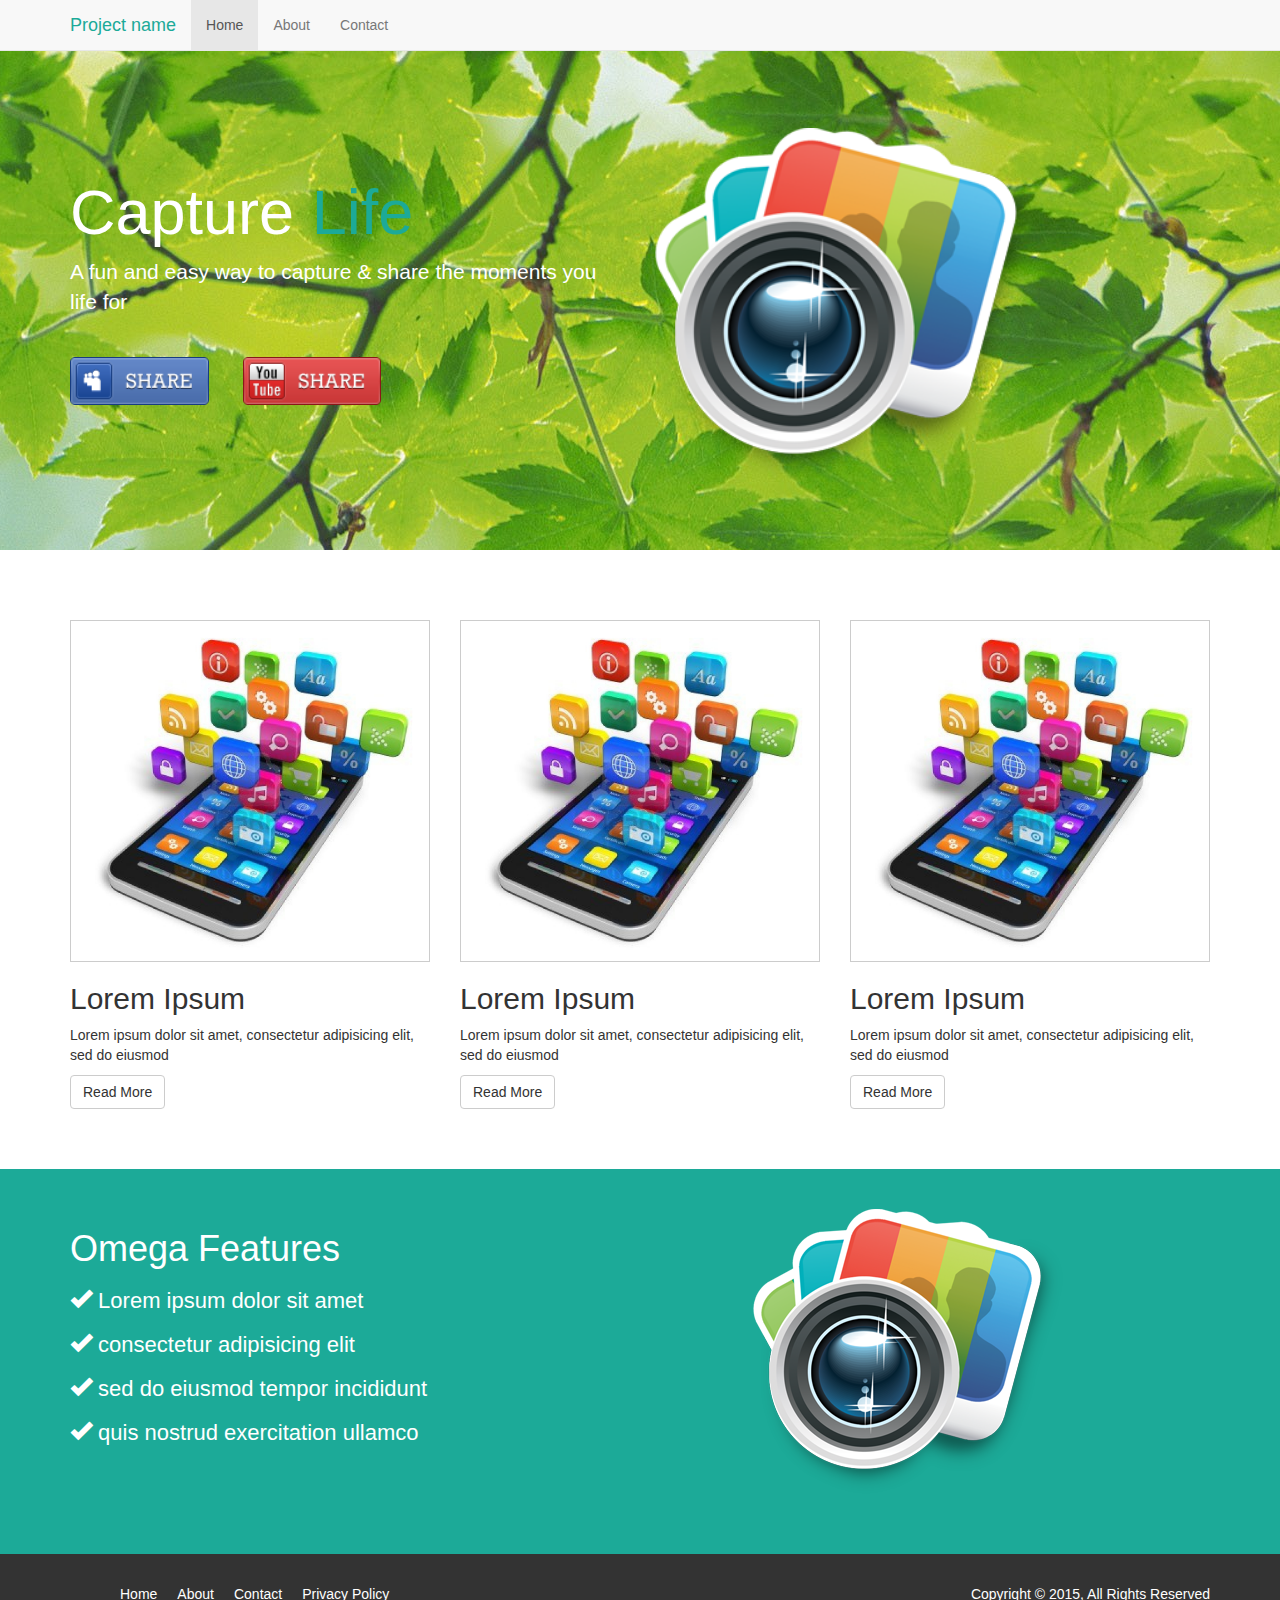
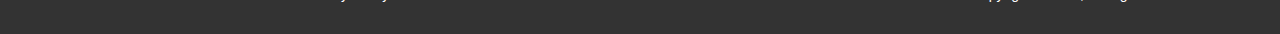
<file: app_salespage/index.html>
<!DOCTYPE html>
<html lang="en">
	<head>
		<meta charset="utf-8">
		<meta http-equiv="X-UA-Compatible" content="IE=edge">
		<meta name="viewport" content="width=device-width, initial-scale=1">

		<title>Gamma: Photo Sharing App</title>
		<link href="css/bootstrap.css" rel="stylesheet">
		<link href="css/style.css" rel="stylesheet">
	</head>
	<body>
		<nav class="navbar navbar-default navbar-fixed-top">
			<div class="container">
				<div class="navbar-header">
					<button type="button" class="navbar-toggle collapsed" data-toggle="collapse" data-target="#navbar" aria-expanded="false" aria-controls="navbar">
						<span class="sr-only">Toggle navigation</span>
						<span class="icon-bar"></span>
						<span class="icon-bar"></span>
						<span class="icon-bar"></span>
					</button>
					<a class="navbar-brand em-text" href="#">Project name</a>
				</div>
				<div id="navbar" class="collapse navbar-collapse">
					<ul class="nav navbar-nav">
						<li class="active"><a href="index.html">Home</a></li>
						<li><a href="about.html">About</a></li>
						<li><a href="contact.html">Contact</a></li>
					</ul>
				</div><!--/.nav-collapse -->
			</div>
		</nav>

		<div class="jumbotron">
			<div class="container">
				<div class="row">
					<div class="col-md-6">
						<h1>Capture <span class="em-text">Life</span></h1>
						<p>A fun and easy way to capture & share the moments you life for</p>
						<a href="#"><img class="app-btn" src="img/myspace_button.png"></a>
						<a href="#"><img class="app-btn" src="img/youtube_button.png"></a>
					</div>
					<div class="col-md-6">
						<img class="showcase-img" src="img/lens.png">
					</div>
				</div>
			</div>
		</div>

		<section id="middle">
			<div class="container">
				<div class="row">
					<div class="col-md-4">
						<img src="img/demo1.jpg" class="demo">
						<h2>Lorem Ipsum</h2>
						<p>Lorem ipsum dolor sit amet, consectetur adipisicing elit, sed do eiusmod
						</p>
						<a href="#" class="btn btn-default">Read More</a>
					</div>
					<div class="col-md-4">
						<img src="img/demo1.jpg" class="demo">
						<h2>Lorem Ipsum</h2>
						<p>Lorem ipsum dolor sit amet, consectetur adipisicing elit, sed do eiusmod
						</p>
						<a href="#" class="btn btn-default">Read More</a>
					</div>
					<div class="col-md-4">
						<img src="img/demo1.jpg" class="demo">
						<h2>Lorem Ipsum</h2>
						<p>Lorem ipsum dolor sit amet, consectetur adipisicing elit, sed do eiusmod
						</p>
						<a href="#" class="btn btn-default">Read More</a>
					</div>
				</div>
			</div>
		</section>

		<section id="feature">
			<div class="container">
				<div class="row">
					<div class="col-md-5">
						<h1>Omega Features</h1>
						<ul>
							<li><i class="glyphicon glyphicon-ok"></i> Lorem ipsum dolor sit amet</li>
							<li><i class="glyphicon glyphicon-ok"></i>
							consectetur adipisicing elit</li>
							<li><i class="glyphicon glyphicon-ok"></i> sed do eiusmod tempor incididunt</li>
							<li><i class="glyphicon glyphicon-ok"></i> quis nostrud exercitation ullamco</li>
						</ul>
					</div>
					<div class="col-md-4 col-md-offset-2">
						<img class="big-logo" src="img/lens.png">
					</div>
				</div>
			</div>
		</section>

		<footer>
			<div class="container">
				<div class="row">
					<div class="col-md-6 col-xs-12">
						<ul>
							<li><a href="#">Home</a></li>
							<li><a href="#">About</a></li>
							<li><a href="#">Contact</a></li>
							<li><a href="#">Privacy Policy</a></li>
						</ul>
					</div>
					<div class="col-md-6 col-xs-12">
						<p>Copyright &copy; 2015, All Rights Reserved</p>
					</div>
				</div>
			</div>
		</footer>

		<!-- Bootstrap core JavaScript
		============================================ -->
		<script src="https://ajax.googleapis.com/ajax/libs/jquery/1.11.2/jquery.min.js"></script>
		<script src="js/bootstrap.js"></script>
	</body>
</html>
</file>
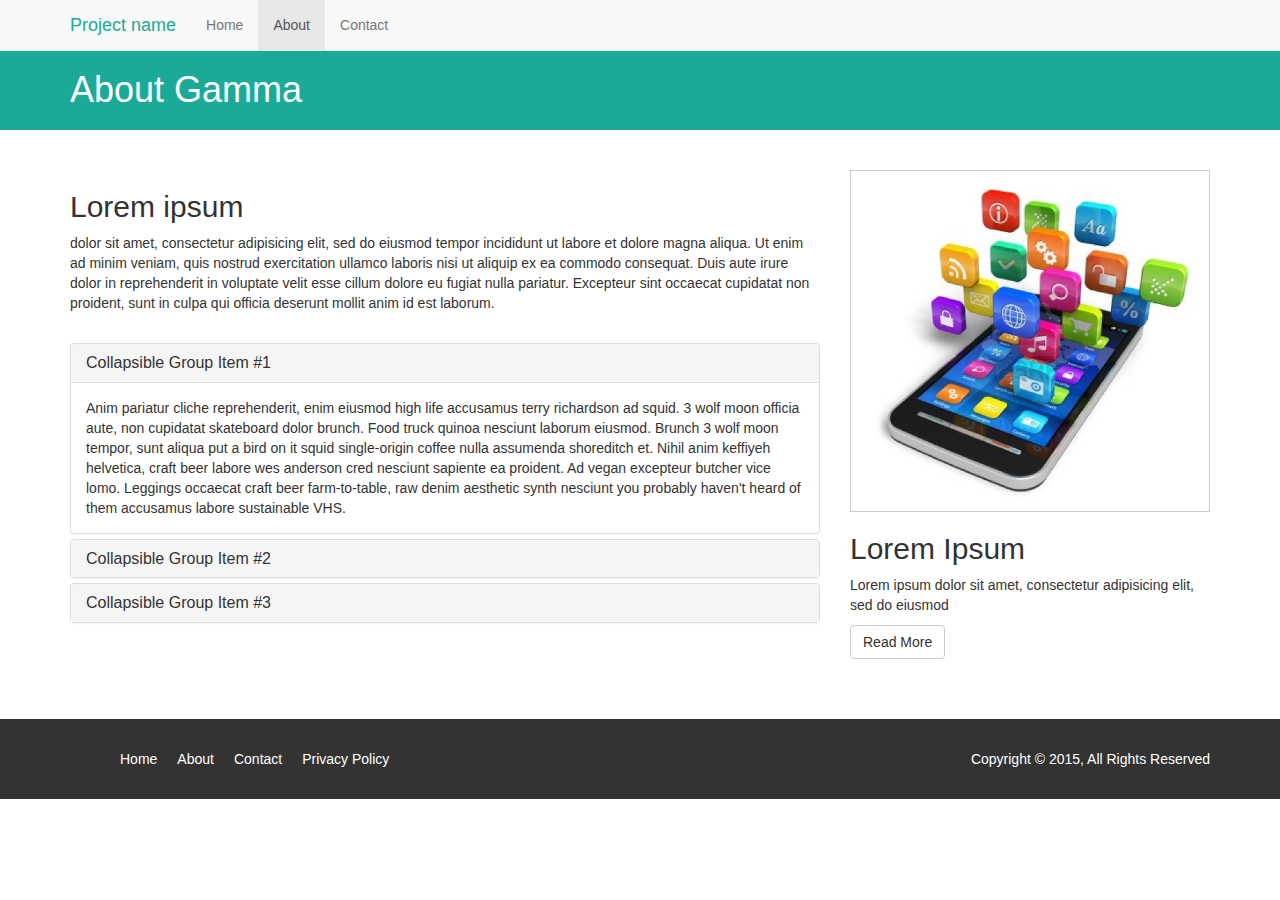
<file: app_salespage/about.html>
<!DOCTYPE html>
<html lang="en">
	<head>
		<meta charset="utf-8">
		<meta http-equiv="X-UA-Compatible" content="IE=edge">
		<meta name="viewport" content="width=device-width, initial-scale=1">

		<title>Gamma: About</title>
		<link href="css/bootstrap.css" rel="stylesheet">
		<link href="css/style.css" rel="stylesheet">
	</head>
	<body>
		<nav class="navbar navbar-default navbar-fixed-top">
			<div class="container">
				<div class="navbar-header">
					<button type="button" class="navbar-toggle collapsed" data-toggle="collapse" data-target="#navbar" aria-expanded="false" aria-controls="navbar">
						<span class="sr-only">Toggle navigation</span>
						<span class="icon-bar"></span>
						<span class="icon-bar"></span>
						<span class="icon-bar"></span>
					</button>
					<a class="navbar-brand em-text" href="#">Project name</a>
				</div>
				<div id="navbar" class="collapse navbar-collapse">
					<ul class="nav navbar-nav">
						<li><a href="index.html">Home</a></li>
						<li class="active"><a href="about.html">About</a></li>
						<li><a href="contact.html">Contact</a></li>
					</ul>
				</div><!--/.nav-collapse -->
			</div>
		</nav>

		<section id="title-bar">
			<div class="container">
				<div class="row">
					<div class="col-md-12">
						<h1>About Gamma</h1>
					</div>
				</div>
			</div>
		</section>

		<section id="about">
			<div class="container">
				<div class="row">
					<div class="col-md-8">
						<h2>Lorem ipsum</h2>
						<p>dolor sit amet, consectetur adipisicing elit, sed do eiusmod
						tempor incididunt ut labore et dolore magna aliqua. Ut enim ad minim veniam,
						quis nostrud exercitation ullamco laboris nisi ut aliquip ex ea commodo
						consequat. Duis aute irure dolor in reprehenderit in voluptate velit esse
						cillum dolore eu fugiat nulla pariatur. Excepteur sint occaecat cupidatat non
						proident, sunt in culpa qui officia deserunt mollit anim id est laborum.
						</p>
						<br>
						<div class="panel-group" id="accordion" role="tablist" aria-multiselectable="true">
						  <div class="panel panel-default">
						    <div class="panel-heading" role="tab" id="headingOne">
						      <h4 class="panel-title">
						        <a role="button" data-toggle="collapse" data-parent="#accordion" href="#collapseOne" aria-expanded="true" aria-controls="collapseOne">
						          Collapsible Group Item #1
						        </a>
						      </h4>
						    </div>
						    <div id="collapseOne" class="panel-collapse collapse in" role="tabpanel" aria-labelledby="headingOne">
						      <div class="panel-body">
						        Anim pariatur cliche reprehenderit, enim eiusmod high life accusamus terry richardson ad squid. 3 wolf moon officia aute, non cupidatat skateboard dolor brunch. Food truck quinoa nesciunt laborum eiusmod. Brunch 3 wolf moon tempor, sunt aliqua put a bird on it squid single-origin coffee nulla assumenda shoreditch et. Nihil anim keffiyeh helvetica, craft beer labore wes anderson cred nesciunt sapiente ea proident. Ad vegan excepteur butcher vice lomo. Leggings occaecat craft beer farm-to-table, raw denim aesthetic synth nesciunt you probably haven't heard of them accusamus labore sustainable VHS.
						      </div>
						    </div>
						  </div>
						  <div class="panel panel-default">
						    <div class="panel-heading" role="tab" id="headingTwo">
						      <h4 class="panel-title">
						        <a class="collapsed" role="button" data-toggle="collapse" data-parent="#accordion" href="#collapseTwo" aria-expanded="false" aria-controls="collapseTwo">
						          Collapsible Group Item #2
						        </a>
						      </h4>
						    </div>
						    <div id="collapseTwo" class="panel-collapse collapse" role="tabpanel" aria-labelledby="headingTwo">
						      <div class="panel-body">
						        Anim pariatur cliche reprehenderit, enim eiusmod high life accusamus terry richardson ad squid. 3 wolf moon officia aute, non cupidatat skateboard dolor brunch. Food truck quinoa nesciunt laborum eiusmod. Brunch 3 wolf moon tempor, sunt aliqua put a bird on it squid single-origin coffee nulla assumenda shoreditch et. Nihil anim keffiyeh helvetica, craft beer labore wes anderson cred nesciunt sapiente ea proident. Ad vegan excepteur butcher vice lomo. Leggings occaecat craft beer farm-to-table, raw denim aesthetic synth nesciunt you probably haven't heard of them accusamus labore sustainable VHS.
						      </div>
						    </div>
						  </div>
						  <div class="panel panel-default">
						    <div class="panel-heading" role="tab" id="headingThree">
						      <h4 class="panel-title">
						        <a class="collapsed" role="button" data-toggle="collapse" data-parent="#accordion" href="#collapseThree" aria-expanded="false" aria-controls="collapseThree">
						          Collapsible Group Item #3
						        </a>
						      </h4>
						    </div>
						    <div id="collapseThree" class="panel-collapse collapse" role="tabpanel" aria-labelledby="headingThree">
						      <div class="panel-body">
						        Anim pariatur cliche reprehenderit, enim eiusmod high life accusamus terry richardson ad squid. 3 wolf moon officia aute, non cupidatat skateboard dolor brunch. Food truck quinoa nesciunt laborum eiusmod. Brunch 3 wolf moon tempor, sunt aliqua put a bird on it squid single-origin coffee nulla assumenda shoreditch et. Nihil anim keffiyeh helvetica, craft beer labore wes anderson cred nesciunt sapiente ea proident. Ad vegan excepteur butcher vice lomo. Leggings occaecat craft beer farm-to-table, raw denim aesthetic synth nesciunt you probably haven't heard of them accusamus labore sustainable VHS.
						      </div>
						    </div>
						  </div>
						</div>
					</div>
					<div class="col-md-4">
						<img src="img/demo1.jpg" class="demo">
						<h2>Lorem Ipsum</h2>
						<p>Lorem ipsum dolor sit amet, consectetur adipisicing elit, sed do eiusmod
						</p>
						<a href="#" class="btn btn-default">Read More</a>
					</div>
				</div>
			</div>
		</section>

		<footer>
			<div class="container">
				<div class="row">
					<div class="col-md-6 col-xs-12">
						<ul>
							<li><a href="#">Home</a></li>
							<li><a href="#">About</a></li>
							<li><a href="#">Contact</a></li>
							<li><a href="#">Privacy Policy</a></li>
						</ul>
					</div>
					<div class="col-md-6 col-xs-12">
						<p>Copyright &copy; 2015, All Rights Reserved</p>
					</div>
				</div>
			</div>
		</footer>

		<!-- Bootstrap core JavaScript
		============================================ -->
		<script src="https://ajax.googleapis.com/ajax/libs/jquery/1.11.2/jquery.min.js"></script>
		<script src="js/bootstrap.js"></script>
	</body>
</html>
</file>
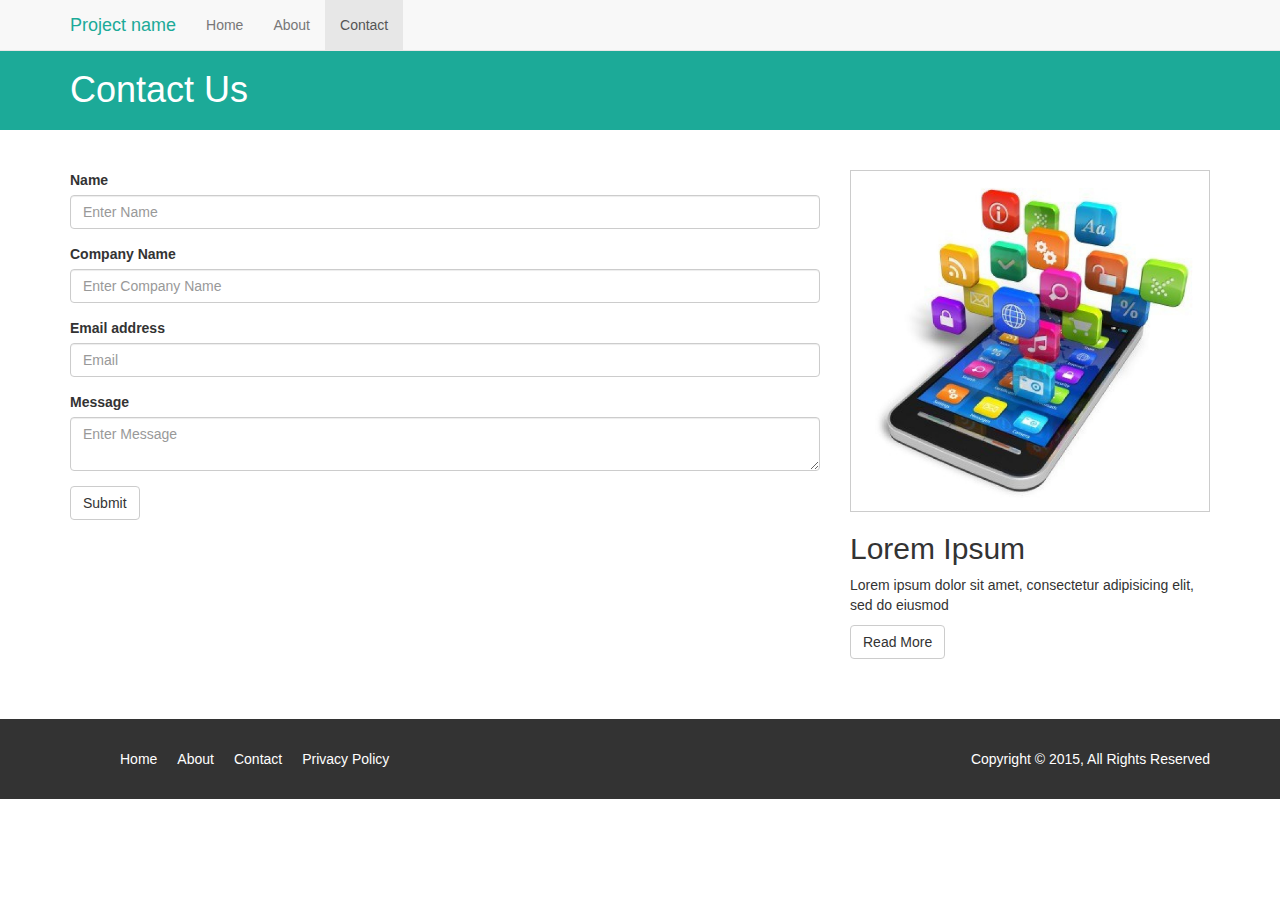
<file: app_salespage/contact.html>
<!DOCTYPE html>
<html lang="en">
	<head>
		<meta charset="utf-8">
		<meta http-equiv="X-UA-Compatible" content="IE=edge">
		<meta name="viewport" content="width=device-width, initial-scale=1">

		<title>Gamma: Contact</title>
		<link href="css/bootstrap.css" rel="stylesheet">
		<link href="css/style.css" rel="stylesheet">
	</head>
	<body>
		<nav class="navbar navbar-default navbar-fixed-top">
			<div class="container">
				<div class="navbar-header">
					<button type="button" class="navbar-toggle collapsed" data-toggle="collapse" data-target="#navbar" aria-expanded="false" aria-controls="navbar">
						<span class="sr-only">Toggle navigation</span>
						<span class="icon-bar"></span>
						<span class="icon-bar"></span>
						<span class="icon-bar"></span>
					</button>
					<a class="navbar-brand em-text" href="#">Project name</a>
				</div>
				<div id="navbar" class="collapse navbar-collapse">
					<ul class="nav navbar-nav">
						<li><a href="index.html">Home</a></li>
						<li><a href="about.html">About</a></li>
						<li class="active"><a href="contact.html">Contact</a></li>
					</ul>
				</div><!--/.nav-collapse -->
			</div>
		</nav>

		<section id="title-bar">
			<div class="container">
				<div class="row">
					<div class="col-md-12">
						<h1>Contact Us</h1>
					</div>
				</div>
			</div>
		</section>

		<section id="contact">
			<div class="container">
				<div class="row">
					<div class="col-md-8">
						<form>
						  <div class="form-group">
						    <label>Name</label>
						    <input type="text" class="form-control" placeholder="Enter Name">
						  </div>
						  <div class="form-group">
						    <label>Company Name</label>
						    <input type="text" class="form-control" placeholder="Enter Company Name">
						  </div>
						  <div class="form-group">
						    <label>Email address</label>
						    <input type="email" class="form-control" placeholder="Email">
						  </div>
						  <div class="form-group">
						    <label>Message</label>
						    <textarea class="form-control" placeholder="Enter Message"></textarea>
						  </div>
						  <button type="submit" class="btn btn-default">Submit</button>
						</form>
					</div>
					<div class="col-md-4">
						<img src="img/demo1.jpg" class="demo">
						<h2>Lorem Ipsum</h2>
						<p>Lorem ipsum dolor sit amet, consectetur adipisicing elit, sed do eiusmod
						</p>
						<a href="#" class="btn btn-default">Read More</a>
					</div>
				</div>
			</div>
		</section>

		<footer>
			<div class="container">
				<div class="row">
					<div class="col-md-6 col-xs-12">
						<ul>
							<li><a href="#">Home</a></li>
							<li><a href="#">About</a></li>
							<li><a href="#">Contact</a></li>
							<li><a href="#">Privacy Policy</a></li>
						</ul>
					</div>
					<div class="col-md-6 col-xs-12">
						<p>Copyright &copy; 2015, All Rights Reserved</p>
					</div>
				</div>
			</div>
		</footer>

		<!-- Bootstrap core JavaScript
		============================================ -->
		<script src="https://ajax.googleapis.com/ajax/libs/jquery/1.11.2/jquery.min.js"></script>
		<script src="js/bootstrap.js"></script>
	</body>
</html>
</file>
<file: app_salespage/css/style.css>
body {
	padding-top: 50px;
}

section {
	padding: 40px 0 40px 0;
}

.em-text {
	color: #1caa98 !important;
}

.col-md-4 {
	margin-bottom: 20px;
}

.jumbotron {
	background: #1b222a url(../img/greenleaves_bg.jpg) no-repeat top center;
	color: #fff;
	height: 500px;
	overflow: none;
}

.jumbotron h1 {
	margin-top: 80px;
}

.jumbotron p {
	margin-bottom: 40px;
}

.jumbotron img.app-btn {
	width: 25%;
	margin-right: 30px;
}

.jumbotron img.showcase-img {
	width: 70%;
	margin-top: 30px;
}

img.demo {
	width: 100%;
	padding: 3px;
	border: 1px solid #ccc;
}

section#feature {
	background: #1caa98;
	color: #fff;
	padding: 40px;
	overflow: auto;
}

section#feature ul li {
	font-size: 22px;
	list-style: none;
	line-height: 2.0em;
}

section#feature ul {
	padding: 0;
	margin: 0;
}

section#title-bar {
	padding: 0;
	margin: 0;
	height: 80px;
	background: #1caa98;
	color: #fff;
}

section#title-bar h1 {
	margin-bottom: 20px;
}

footer {
	background: #333;
	color: #fff;
	padding: 30px 0 20px 0;
}

footer li {
	float: left;
	list-style: none;
	padding: 0 10px 0 10px;
}

footer a {
	color: #fff;
}

footer p {
	float: right;
}

/* MEDIA QUERIES */ 

@media(max-width: 1200px) {

}

@media(max-width: 991px) {
	.showcase-img {
		display: none;
	}
}

@media(min-width: 768px) and (max-width: 990px) {
	.jumbotron img.app-btn {
		width: 15%;
	}

	.jumbotron {
		height: 400px !important;
		background-size: 100% 100%;
	}

	.jumbotron h1 {
		margin-top: 10px;
	}

}

@media(max-width: 768px) {
	.jumbotron {
		height: 350px !important;
		background-size: 100% 100%;
	}

	.jumbotron h1 {
		margin-top: 10px;
	}
}

@media(max-width: 500px) {
	.jumbotron {
		height: 350px !important;
		background-image: none;
		text-align: center;
	}

		.jumbotron img.app-btn {
		width: 35%;
		margin: 0 auto 30px auto;
	}

	section#feature ul li {
		font-size: 19px !important;
	}

	footer p {
		float: none;
		text-align: center;
		padding-top: 20px;
	}
}
</file>
